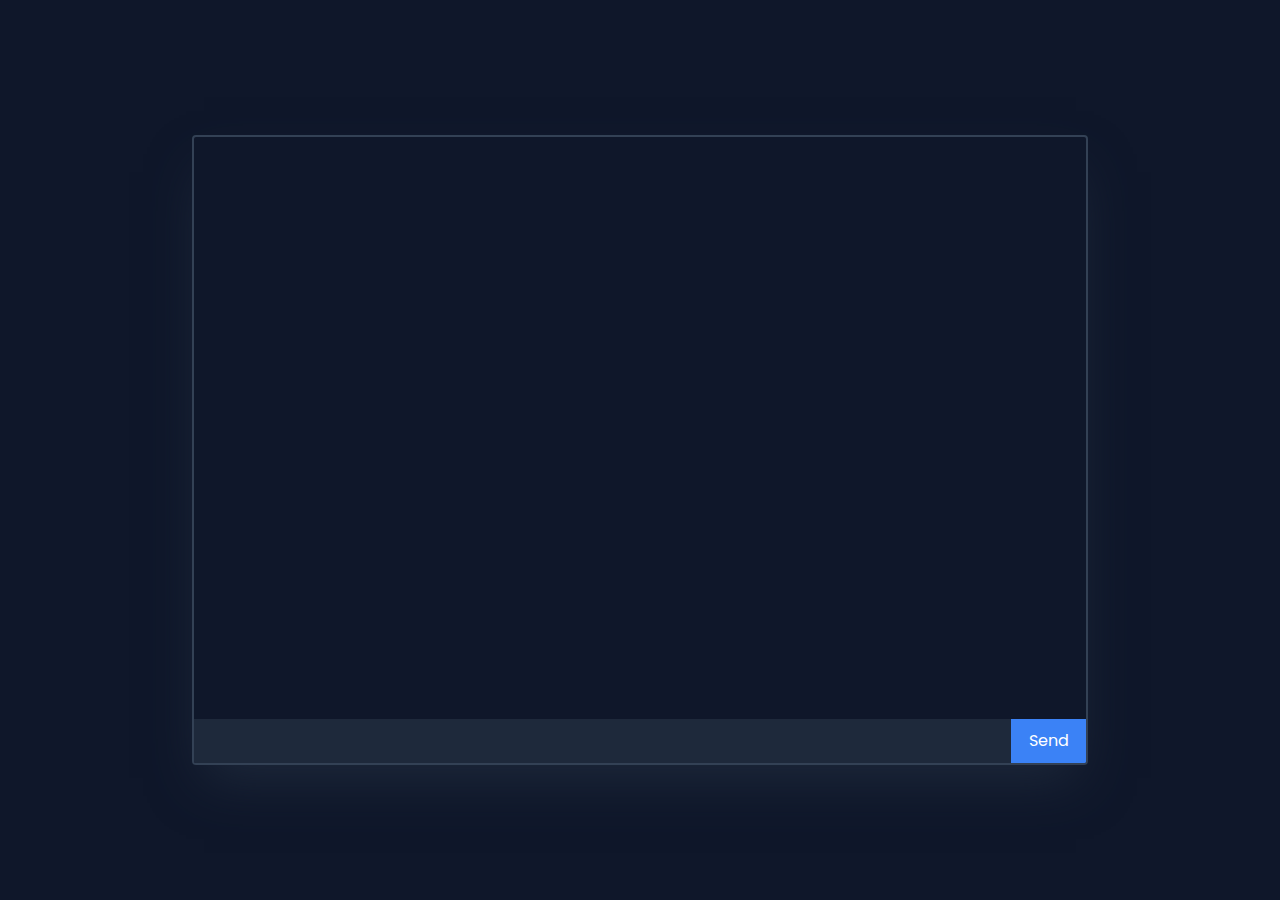
<file: ReactAdmin/templates/chatpage.html>
<!DOCTYPE html>
<html lang="en">
    <head>
        <meta charset="utf-8" />
        <link rel="icon" href="/favicon.ico" />
        <meta name="viewport" content="width=device-width,initial-scale=1" />
        <meta name="theme-color" content="#000000" />
        <meta
            name="description"
            content="Web site created using create-react-app"
        />
        <link rel="apple-touch-icon" href="/logo192.png" />
        <link rel="manifest" href="/manifest.json" />
        <title>React App</title>
        <script defer="defer" src="/static/js/main.820729c5.js"></script>
        <link href="/static/css/main.91491112.css" rel="stylesheet" />
    </head>
    <body>
        <noscript>You need to enable JavaScript to run this app.</noscript>
        <div id="root"></div>
    </body>
</html>
</file>
<file: static/css/main.91491112.css>
@import url(https://fonts.googleapis.com/css2?family=Poppins&display=swap);
/*
! tailwindcss v3.3.2 | MIT License | https://tailwindcss.com
*/*,:after,:before{border:0 solid #e5e7eb;box-sizing:border-box}:after,:before{--tw-content:""}html{-webkit-text-size-adjust:100%;-webkit-font-feature-settings:normal;font-feature-settings:normal;font-family:ui-sans-serif,system-ui,-apple-system,BlinkMacSystemFont,Segoe UI,Roboto,Helvetica Neue,Arial,Noto Sans,sans-serif,Apple Color Emoji,Segoe UI Emoji,Segoe UI Symbol,Noto Color Emoji;font-variation-settings:normal;line-height:1.5;tab-size:4}body{line-height:inherit;margin:0}hr{border-top-width:1px;color:inherit;height:0}abbr:where([title]){-webkit-text-decoration:underline dotted;text-decoration:underline dotted}h1,h2,h3,h4,h5,h6{font-size:inherit;font-weight:inherit}a{color:inherit;text-decoration:inherit}b,strong{font-weight:bolder}code,kbd,pre,samp{font-family:ui-monospace,SFMono-Regular,Menlo,Monaco,Consolas,Liberation Mono,Courier New,monospace;font-size:1em}small{font-size:80%}sub,sup{font-size:75%;line-height:0;position:relative;vertical-align:initial}sub{bottom:-.25em}sup{top:-.5em}table{border-collapse:collapse;border-color:inherit;text-indent:0}button,input,optgroup,select,textarea{color:inherit;font-family:inherit;font-size:100%;font-weight:inherit;line-height:inherit;margin:0;padding:0}button,select{text-transform:none}[type=button],[type=reset],[type=submit],button{-webkit-appearance:button;background-color:initial;background-image:none}:-moz-focusring{outline:auto}:-moz-ui-invalid{box-shadow:none}progress{vertical-align:initial}::-webkit-inner-spin-button,::-webkit-outer-spin-button{height:auto}[type=search]{-webkit-appearance:textfield;outline-offset:-2px}::-webkit-search-decoration{-webkit-appearance:none}::-webkit-file-upload-button{-webkit-appearance:button;font:inherit}summary{display:list-item}blockquote,dd,dl,figure,h1,h2,h3,h4,h5,h6,hr,p,pre{margin:0}fieldset{margin:0}fieldset,legend{padding:0}menu,ol,ul{list-style:none;margin:0;padding:0}textarea{resize:vertical}input::-webkit-input-placeholder,textarea::-webkit-input-placeholder{color:#9ca3af;opacity:1}input::placeholder,textarea::placeholder{color:#9ca3af;opacity:1}[role=button],button{cursor:pointer}:disabled{cursor:default}audio,canvas,embed,iframe,img,object,svg,video{display:block;vertical-align:middle}img,video{height:auto;max-width:100%}[hidden]{display:none}*,:after,:before{--tw-border-spacing-x:0;--tw-border-spacing-y:0;--tw-translate-x:0;--tw-translate-y:0;--tw-rotate:0;--tw-skew-x:0;--tw-skew-y:0;--tw-scale-x:1;--tw-scale-y:1;--tw-pan-x: ;--tw-pan-y: ;--tw-pinch-zoom: ;--tw-scroll-snap-strictness:proximity;--tw-gradient-from-position: ;--tw-gradient-via-position: ;--tw-gradient-to-position: ;--tw-ordinal: ;--tw-slashed-zero: ;--tw-numeric-figure: ;--tw-numeric-spacing: ;--tw-numeric-fraction: ;--tw-ring-inset: ;--tw-ring-offset-width:0px;--tw-ring-offset-color:#fff;--tw-ring-color:rgba(59,130,246,.5);--tw-ring-offset-shadow:0 0 #0000;--tw-ring-shadow:0 0 #0000;--tw-shadow:0 0 #0000;--tw-shadow-colored:0 0 #0000;--tw-blur: ;--tw-brightness: ;--tw-contrast: ;--tw-grayscale: ;--tw-hue-rotate: ;--tw-invert: ;--tw-saturate: ;--tw-sepia: ;--tw-drop-shadow: ;--tw-backdrop-blur: ;--tw-backdrop-brightness: ;--tw-backdrop-contrast: ;--tw-backdrop-grayscale: ;--tw-backdrop-hue-rotate: ;--tw-backdrop-invert: ;--tw-backdrop-opacity: ;--tw-backdrop-saturate: ;--tw-backdrop-sepia: }::-webkit-backdrop{--tw-border-spacing-x:0;--tw-border-spacing-y:0;--tw-translate-x:0;--tw-translate-y:0;--tw-rotate:0;--tw-skew-x:0;--tw-skew-y:0;--tw-scale-x:1;--tw-scale-y:1;--tw-pan-x: ;--tw-pan-y: ;--tw-pinch-zoom: ;--tw-scroll-snap-strictness:proximity;--tw-gradient-from-position: ;--tw-gradient-via-position: ;--tw-gradient-to-position: ;--tw-ordinal: ;--tw-slashed-zero: ;--tw-numeric-figure: ;--tw-numeric-spacing: ;--tw-numeric-fraction: ;--tw-ring-inset: ;--tw-ring-offset-width:0px;--tw-ring-offset-color:#fff;--tw-ring-color:rgba(59,130,246,.5);--tw-ring-offset-shadow:0 0 #0000;--tw-ring-shadow:0 0 #0000;--tw-shadow:0 0 #0000;--tw-shadow-colored:0 0 #0000;--tw-blur: ;--tw-brightness: ;--tw-contrast: ;--tw-grayscale: ;--tw-hue-rotate: ;--tw-invert: ;--tw-saturate: ;--tw-sepia: ;--tw-drop-shadow: ;--tw-backdrop-blur: ;--tw-backdrop-brightness: ;--tw-backdrop-contrast: ;--tw-backdrop-grayscale: ;--tw-backdrop-hue-rotate: ;--tw-backdrop-invert: ;--tw-backdrop-opacity: ;--tw-backdrop-saturate: ;--tw-backdrop-sepia: }::backdrop{--tw-border-spacing-x:0;--tw-border-spacing-y:0;--tw-translate-x:0;--tw-translate-y:0;--tw-rotate:0;--tw-skew-x:0;--tw-skew-y:0;--tw-scale-x:1;--tw-scale-y:1;--tw-pan-x: ;--tw-pan-y: ;--tw-pinch-zoom: ;--tw-scroll-snap-strictness:proximity;--tw-gradient-from-position: ;--tw-gradient-via-position: ;--tw-gradient-to-position: ;--tw-ordinal: ;--tw-slashed-zero: ;--tw-numeric-figure: ;--tw-numeric-spacing: ;--tw-numeric-fraction: ;--tw-ring-inset: ;--tw-ring-offset-width:0px;--tw-ring-offset-color:#fff;--tw-ring-color:rgba(59,130,246,.5);--tw-ring-offset-shadow:0 0 #0000;--tw-ring-shadow:0 0 #0000;--tw-shadow:0 0 #0000;--tw-shadow-colored:0 0 #0000;--tw-blur: ;--tw-brightness: ;--tw-contrast: ;--tw-grayscale: ;--tw-hue-rotate: ;--tw-invert: ;--tw-saturate: ;--tw-sepia: ;--tw-drop-shadow: ;--tw-backdrop-blur: ;--tw-backdrop-brightness: ;--tw-backdrop-contrast: ;--tw-backdrop-grayscale: ;--tw-backdrop-hue-rotate: ;--tw-backdrop-invert: ;--tw-backdrop-opacity: ;--tw-backdrop-saturate: ;--tw-backdrop-sepia: }.absolute{position:absolute}.relative{position:relative}.-right-12{right:-3rem}.-right-24{right:-6rem}.left-0{left:0}.right-5{right:1.25rem}.top-0{top:0}.top-14{top:3.5rem}.top-5{top:1.25rem}.z-10{z-index:10}.z-20{z-index:20}.z-50{z-index:50}.my-16{margin-bottom:4rem;margin-top:4rem}.my-2{margin-bottom:.5rem;margin-top:.5rem}.my-4{margin-bottom:1rem;margin-top:1rem}.my-8{margin-bottom:2rem;margin-top:2rem}.mb-2{margin-bottom:.5rem}.mb-3{margin-bottom:.75rem}.mb-4{margin-bottom:1rem}.mb-8{margin-bottom:2rem}.mb-9{margin-bottom:2.25rem}.ml-16{margin-left:4rem}.ml-2{margin-left:.5rem}.ml-auto{margin-left:auto}.mr-2{margin-right:.5rem}.mr-4{margin-right:1rem}.mt-16{margin-top:4rem}.mt-3{margin-top:.75rem}.mt-4{margin-top:1rem}.mt-5{margin-top:1.25rem}.mt-8{margin-top:2rem}.box-border{box-sizing:border-box}.block{display:block}.inline-block{display:inline-block}.flex{display:flex}.inline-flex{display:inline-flex}.table{display:table}.hidden{display:none}.h-20{height:5rem}.h-\[100\%\]{height:100%}.h-\[20vh\]{height:20vh}.h-\[40vh\]{height:40vh}.h-\[60vh\]{height:60vh}.h-\[70\%\]{height:70%}.h-max{height:-webkit-max-content;height:max-content}.h-min{height:-webkit-min-content;height:min-content}.h-screen{height:100vh}.w-20{width:5rem}.w-72{width:18rem}.w-\[100\%\]{width:100%}.w-\[100px\]{width:100px}.w-\[20\%\]{width:20%}.w-\[80\%\]{width:80%}.w-\[80vw\]{width:80vw}.w-\[90\%\]{width:90%}.w-full{width:100%}.min-w-\[150px\]{min-width:150px}.flex-grow{flex-grow:1}.cursor-pointer{cursor:pointer}.scroll-m-3{scroll-margin:.75rem}.flex-col{flex-direction:column}.flex-wrap{flex-wrap:wrap}.items-start{align-items:flex-start}.items-center{align-items:center}.items-stretch{align-items:stretch}.justify-start{justify-content:flex-start}.justify-end{justify-content:flex-end}.justify-center{justify-content:center}.justify-between{justify-content:space-between}.justify-stretch{justify-content:stretch}.gap-10{gap:2.5rem}.gap-2{gap:.5rem}.gap-4{gap:1rem}.gap-5{gap:1.25rem}.gap-\[3vw\]{gap:3vw}.gap-y-5{row-gap:1.25rem}.overflow-hidden{overflow:hidden}.overflow-x-auto{overflow-x:auto}.overflow-y-auto{overflow-y:auto}.overflow-x-scroll{overflow-x:scroll}.rounded{border-radius:.25rem}.rounded-3xl{border-radius:1.5rem}.rounded-full{border-radius:9999px}.rounded-lg{border-radius:.5rem}.rounded-md{border-radius:.375rem}.rounded-t-lg{border-top-left-radius:.5rem;border-top-right-radius:.5rem}.border-2,.border-\[2px\]{border-width:2px}.border-b{border-bottom-width:1px}.border-b-2{border-bottom-width:2px}.border-blue-500{--tw-border-opacity:1;border-color:rgb(59 130 246/var(--tw-border-opacity))}.border-gray-500{--tw-border-opacity:1;border-color:rgb(107 114 128/var(--tw-border-opacity))}.border-red-500{--tw-border-opacity:1;border-color:rgb(239 68 68/var(--tw-border-opacity))}.border-slate-200{--tw-border-opacity:1;border-color:rgb(226 232 240/var(--tw-border-opacity))}.border-slate-400{--tw-border-opacity:1;border-color:rgb(148 163 184/var(--tw-border-opacity))}.border-slate-700{--tw-border-opacity:1;border-color:rgb(51 65 85/var(--tw-border-opacity))}.border-transparent{border-color:transparent}.bg-black{--tw-bg-opacity:1;background-color:rgb(0 0 0/var(--tw-bg-opacity))}.bg-blue-500{--tw-bg-opacity:1;background-color:rgb(59 130 246/var(--tw-bg-opacity))}.bg-gray-500{--tw-bg-opacity:1;background-color:rgb(107 114 128/var(--tw-bg-opacity))}.bg-gray-800{--tw-bg-opacity:1;background-color:rgb(31 41 55/var(--tw-bg-opacity))}.bg-red-500{--tw-bg-opacity:1;background-color:rgb(239 68 68/var(--tw-bg-opacity))}.bg-slate-200{--tw-bg-opacity:1;background-color:rgb(226 232 240/var(--tw-bg-opacity))}.bg-slate-300{--tw-bg-opacity:1;background-color:rgb(203 213 225/var(--tw-bg-opacity))}.bg-slate-400{--tw-bg-opacity:1;background-color:rgb(148 163 184/var(--tw-bg-opacity))}.bg-slate-800{--tw-bg-opacity:1;background-color:rgb(30 41 59/var(--tw-bg-opacity))}.bg-slate-900{--tw-bg-opacity:1;background-color:rgb(15 23 42/var(--tw-bg-opacity))}.bg-transparent{background-color:initial}.bg-white{--tw-bg-opacity:1;background-color:rgb(255 255 255/var(--tw-bg-opacity))}.bg-opacity-10{--tw-bg-opacity:0.1}.bg-opacity-25{--tw-bg-opacity:0.25}.bg-opacity-50{--tw-bg-opacity:0.5}.p-2{padding:.5rem}.p-4{padding:1rem}.p-5{padding:1.25rem}.px-10{padding-left:2.5rem;padding-right:2.5rem}.px-2{padding-left:.5rem;padding-right:.5rem}.px-3{padding-left:.75rem;padding-right:.75rem}.px-4{padding-left:1rem;padding-right:1rem}.px-5{padding-left:1.25rem;padding-right:1.25rem}.py-10{padding-bottom:2.5rem;padding-top:2.5rem}.py-2{padding-bottom:.5rem;padding-top:.5rem}.py-3{padding-bottom:.75rem;padding-top:.75rem}.py-4{padding-bottom:1rem;padding-top:1rem}.py-5{padding-bottom:1.25rem;padding-top:1.25rem}.text-center{text-align:center}.text-2xl{font-size:1.5rem;line-height:2rem}.text-4xl{font-size:2.25rem;line-height:2.5rem}.text-xl{font-size:1.25rem;line-height:1.75rem}.font-bold{font-weight:700}.leading-7{line-height:1.75rem}.text-black{--tw-text-opacity:1;color:rgb(0 0 0/var(--tw-text-opacity))}.text-blue-600{--tw-text-opacity:1;color:rgb(37 99 235/var(--tw-text-opacity))}.text-slate-200{--tw-text-opacity:1;color:rgb(226 232 240/var(--tw-text-opacity))}.text-slate-400{--tw-text-opacity:1;color:rgb(148 163 184/var(--tw-text-opacity))}.text-slate-500{--tw-text-opacity:1;color:rgb(100 116 139/var(--tw-text-opacity))}.text-slate-600{--tw-text-opacity:1;color:rgb(71 85 105/var(--tw-text-opacity))}.text-slate-700{--tw-text-opacity:1;color:rgb(51 65 85/var(--tw-text-opacity))}.text-slate-800{--tw-text-opacity:1;color:rgb(30 41 59/var(--tw-text-opacity))}.text-white{--tw-text-opacity:1;color:rgb(255 255 255/var(--tw-text-opacity))}.shadow-2xl{--tw-shadow:0 25px 50px -12px rgba(0,0,0,.25);--tw-shadow-colored:0 25px 50px -12px var(--tw-shadow-color);box-shadow:0 0 #0000,0 0 #0000,var(--tw-shadow);box-shadow:var(--tw-ring-offset-shadow,0 0 #0000),var(--tw-ring-shadow,0 0 #0000),var(--tw-shadow)}.shadow-slate-800{--tw-shadow-color:#1e293b;--tw-shadow:var(--tw-shadow-colored)}.outline-none{outline:2px solid transparent;outline-offset:2px}.transition-all{transition-duration:.15s;transition-property:all;transition-timing-function:cubic-bezier(.4,0,.2,1)}*{font-family:Poppins,sans-serif}table{overflow-x:scroll}.file\:mr-4::-webkit-file-upload-button{margin-right:1rem}.file\:mr-4::file-selector-button{margin-right:1rem}.file\:rounded-full::-webkit-file-upload-button{border-radius:9999px}.file\:rounded-full::file-selector-button{border-radius:9999px}.file\:border-0::-webkit-file-upload-button{border-width:0}.file\:border-0::file-selector-button{border-width:0}.file\:bg-blue-500::-webkit-file-upload-button{--tw-bg-opacity:1;background-color:rgb(59 130 246/var(--tw-bg-opacity))}.file\:bg-blue-500::file-selector-button{--tw-bg-opacity:1;background-color:rgb(59 130 246/var(--tw-bg-opacity))}.file\:px-4::-webkit-file-upload-button{padding-left:1rem;padding-right:1rem}.file\:px-4::file-selector-button{padding-left:1rem;padding-right:1rem}.file\:py-2::-webkit-file-upload-button{padding-bottom:.5rem;padding-top:.5rem}.file\:py-2::file-selector-button{padding-bottom:.5rem;padding-top:.5rem}.file\:text-sm::-webkit-file-upload-button{font-size:.875rem;line-height:1.25rem}.file\:text-sm::file-selector-button{font-size:.875rem;line-height:1.25rem}.file\:font-semibold::-webkit-file-upload-button{font-weight:600}.file\:font-semibold::file-selector-button{font-weight:600}.file\:text-white::-webkit-file-upload-button{--tw-text-opacity:1;color:rgb(255 255 255/var(--tw-text-opacity))}.file\:text-white::file-selector-button{--tw-text-opacity:1;color:rgb(255 255 255/var(--tw-text-opacity))}.placeholder\:text-gray-600::-webkit-input-placeholder{--tw-text-opacity:1;color:rgb(75 85 99/var(--tw-text-opacity))}.placeholder\:text-gray-600::placeholder{--tw-text-opacity:1;color:rgb(75 85 99/var(--tw-text-opacity))}.hover\:bg-blue-500:hover{--tw-bg-opacity:1;background-color:rgb(59 130 246/var(--tw-bg-opacity))}.hover\:bg-blue-700:hover{--tw-bg-opacity:1;background-color:rgb(29 78 216/var(--tw-bg-opacity))}.hover\:bg-gray-700:hover{--tw-bg-opacity:1;background-color:rgb(55 65 81/var(--tw-bg-opacity))}.hover\:bg-red-700:hover{--tw-bg-opacity:1;background-color:rgb(185 28 28/var(--tw-bg-opacity))}.hover\:bg-opacity-25:hover{--tw-bg-opacity:0.25}.hover\:bg-opacity-70:hover{--tw-bg-opacity:0.7}.hover\:text-slate-200:hover{--tw-text-opacity:1;color:rgb(226 232 240/var(--tw-text-opacity))}.hover\:text-white:hover{--tw-text-opacity:1;color:rgb(255 255 255/var(--tw-text-opacity))}.file\:hover\:cursor-pointer:hover::-webkit-file-upload-button{cursor:pointer}.file\:hover\:cursor-pointer:hover::file-selector-button{cursor:pointer}.file\:hover\:bg-blue-700:hover::-webkit-file-upload-button{--tw-bg-opacity:1;background-color:rgb(29 78 216/var(--tw-bg-opacity))}.file\:hover\:bg-blue-700:hover::file-selector-button{--tw-bg-opacity:1;background-color:rgb(29 78 216/var(--tw-bg-opacity))}.focus\:border-blue-500:focus{--tw-border-opacity:1;border-color:rgb(59 130 246/var(--tw-border-opacity))}.focus\:bg-blue-500:focus{--tw-bg-opacity:1;background-color:rgb(59 130 246/var(--tw-bg-opacity))}.focus\:bg-opacity-25:focus{--tw-bg-opacity:0.25}:is(.dark .dark\:border-blue-800){--tw-border-opacity:1;border-color:rgb(30 64 175/var(--tw-border-opacity))}:is(.dark .dark\:border-slate-700){--tw-border-opacity:1;border-color:rgb(51 65 85/var(--tw-border-opacity))}:is(.dark .dark\:bg-blue-400){--tw-bg-opacity:1;background-color:rgb(96 165 250/var(--tw-bg-opacity))}:is(.dark .dark\:bg-blue-500){--tw-bg-opacity:1;background-color:rgb(59 130 246/var(--tw-bg-opacity))}:is(.dark .dark\:bg-slate-700){--tw-bg-opacity:1;background-color:rgb(51 65 85/var(--tw-bg-opacity))}:is(.dark .dark\:bg-slate-800){--tw-bg-opacity:1;background-color:rgb(30 41 59/var(--tw-bg-opacity))}:is(.dark .dark\:bg-slate-900){--tw-bg-opacity:1;background-color:rgb(15 23 42/var(--tw-bg-opacity))}:is(.dark .dark\:bg-opacity-10){--tw-bg-opacity:0.1}:is(.dark .dark\:bg-opacity-25){--tw-bg-opacity:0.25}:is(.dark .dark\:text-blue-400){--tw-text-opacity:1;color:rgb(96 165 250/var(--tw-text-opacity))}:is(.dark .dark\:text-slate-200){--tw-text-opacity:1;color:rgb(226 232 240/var(--tw-text-opacity))}:is(.dark .dark\:text-slate-300){--tw-text-opacity:1;color:rgb(203 213 225/var(--tw-text-opacity))}:is(.dark .dark\:text-slate-400){--tw-text-opacity:1;color:rgb(148 163 184/var(--tw-text-opacity))}:is(.dark .dark\:text-slate-500){--tw-text-opacity:1;color:rgb(100 116 139/var(--tw-text-opacity))}:is(.dark .dark\:text-white){--tw-text-opacity:1;color:rgb(255 255 255/var(--tw-text-opacity))}:is(.dark .dark\:placeholder\:text-slate-500)::-webkit-input-placeholder{--tw-text-opacity:1;color:rgb(100 116 139/var(--tw-text-opacity))}:is(.dark .dark\:placeholder\:text-slate-500)::placeholder{--tw-text-opacity:1;color:rgb(100 116 139/var(--tw-text-opacity))}:is(.dark .dark\:hover\:bg-blue-500:hover){--tw-bg-opacity:1;background-color:rgb(59 130 246/var(--tw-bg-opacity))}:is(.dark .dark\:hover\:bg-opacity-25:hover){--tw-bg-opacity:0.25}:is(.dark .dark\:hover\:text-white:hover){--tw-text-opacity:1;color:rgb(255 255 255/var(--tw-text-opacity))}:is(.dark .dark\:focus\:bg-blue-500:focus){--tw-bg-opacity:1;background-color:rgb(59 130 246/var(--tw-bg-opacity))}:is(.dark .dark\:focus\:bg-opacity-25:focus){--tw-bg-opacity:0.25}@media (min-width:768px){.md\:static{position:static}.md\:right-8{right:2rem}.md\:top-8{top:2rem}.md\:ml-0{margin-left:0}.md\:flex{display:flex}.md\:hidden{display:none}.md\:h-\[80vh\]{height:80vh}.md\:h-screen{height:100vh}.md\:w-1\/2{width:50%}.md\:w-\[100px\]{width:100px}.md\:w-\[20\%\]{width:20%}.md\:w-\[30\%\]{width:30%}.md\:w-\[45\%\]{width:45%}.md\:w-\[47\%\]{width:47%}.md\:w-\[48\%\]{width:48%}.md\:w-\[80\%\]{width:80%}.md\:justify-start{justify-content:flex-start}.md\:justify-center{justify-content:center}.md\:overflow-x-auto{overflow-x:auto}.md\:border-2{border-width:2px}.md\:bg-transparent{background-color:initial}.md\:p-5{padding:1.25rem}}@media (min-width:1024px){.lg\:h-\[70\%\]{height:70%}.lg\:w-4\/6{width:66.666667%}.lg\:w-\[30\%\]{width:30%}.lg\:w-\[50vw\]{width:50vw}.lg\:w-\[70\%\]{width:70%}}.toggleDarkBtn{display:inline-block;height:30px;position:relative;width:40px}.toggleDarkBtn input{height:0;opacity:0;width:0}.slideBtnTg{background-color:blue;bottom:0;cursor:pointer;left:0;right:0;top:0}.slideBtnTg,.slideBtnTg:before{position:absolute;transition:.5s}.slideBtnTg:before{background-color:#fff;bottom:5px;content:"";height:20px;left:5px;width:20px}input:checked+.slideBtnTg{background-color:#1d1e1f}input:focus+.slideBtnTg{box-shadow:0 0 1px #2196f3}input:checked+.slideBtnTg:before{-webkit-transform:translateX(10px);transform:translateX(10px)}.slideBtnTg.round{border-radius:34px}.slideBtnTg.round:before{border-radius:50%}::-webkit-scrollbar{background:transparent;border:none;width:12px}::-webkit-scrollbar-track{background:rgba(59,131,246,.246)}::-webkit-scrollbar-thumb{background:#3b82f6;border-radius:30px}
/*# sourceMappingURL=main.91491112.css.map*/
</file>
